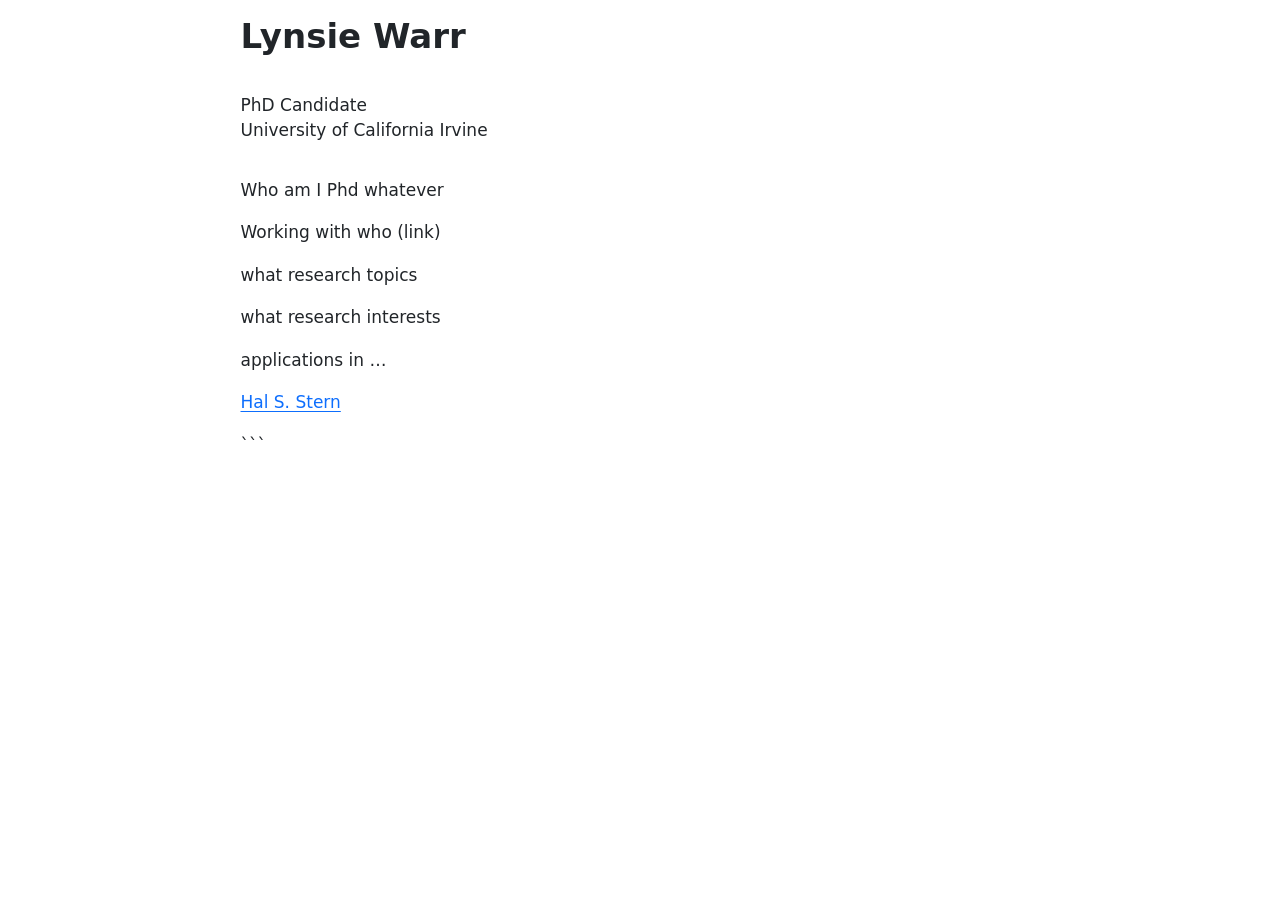
<file: index.html>
<!DOCTYPE html>
<html xmlns="http://www.w3.org/1999/xhtml" lang="en" xml:lang="en"><head>

<meta charset="utf-8">
<meta name="generator" content="quarto-1.4.550">

<meta name="viewport" content="width=device-width, initial-scale=1.0, user-scalable=yes">


<title>Lynsie Warr</title>
<style>
code{white-space: pre-wrap;}
span.smallcaps{font-variant: small-caps;}
div.columns{display: flex; gap: min(4vw, 1.5em);}
div.column{flex: auto; overflow-x: auto;}
div.hanging-indent{margin-left: 1.5em; text-indent: -1.5em;}
ul.task-list{list-style: none;}
ul.task-list li input[type="checkbox"] {
  width: 0.8em;
  margin: 0 0.8em 0.2em -1em; /* quarto-specific, see https://github.com/quarto-dev/quarto-cli/issues/4556 */ 
  vertical-align: middle;
}
</style>


<script src="index_files/libs/clipboard/clipboard.min.js"></script>
<script src="index_files/libs/quarto-html/quarto.js"></script>
<script src="index_files/libs/quarto-html/popper.min.js"></script>
<script src="index_files/libs/quarto-html/tippy.umd.min.js"></script>
<script src="index_files/libs/quarto-html/anchor.min.js"></script>
<link href="index_files/libs/quarto-html/tippy.css" rel="stylesheet">
<link href="index_files/libs/quarto-html/quarto-syntax-highlighting.css" rel="stylesheet" id="quarto-text-highlighting-styles">
<script src="index_files/libs/bootstrap/bootstrap.min.js"></script>
<link href="index_files/libs/bootstrap/bootstrap-icons.css" rel="stylesheet">
<link href="index_files/libs/bootstrap/bootstrap.min.css" rel="stylesheet" id="quarto-bootstrap" data-mode="light">


</head>

<body class="fullcontent">

<div id="quarto-content" class="page-columns page-rows-contents page-layout-article">

<main class="content" id="quarto-document-content">

<header id="title-block-header" class="quarto-title-block default">
<div class="quarto-title">
<h1 class="title">Lynsie Warr</h1>
<p class="subtitle lead"></p><p><br>
PhD Candidate <br> University of California Irvine<br>
</p><p></p>
</div>



<div class="quarto-title-meta">

    
  
    
  </div>
  


</header>


<div id="heading">
<!--- <p style="font-size:12px; font-style:italic; color:#2a3733;">
Preserving the spirit of childhood for life means preserving the curiosity of learning, the pleasure to understand, the desire to communicate. (Bruno Munari)
</p>
-->
<p>Who am I Phd whatever</p>
<p>Working with who (link)</p>
<p>what research topics</p>
<p>what research interests</p>
<p>applications in …</p>
<p><a href="https://ics.uci.edu/~sternh/" target="_blank"> Hal S. Stern </a></p>
<p>```</p>
</div>

</main>
<!-- /main column -->
<script id="quarto-html-after-body" type="application/javascript">
window.document.addEventListener("DOMContentLoaded", function (event) {
  const toggleBodyColorMode = (bsSheetEl) => {
    const mode = bsSheetEl.getAttribute("data-mode");
    const bodyEl = window.document.querySelector("body");
    if (mode === "dark") {
      bodyEl.classList.add("quarto-dark");
      bodyEl.classList.remove("quarto-light");
    } else {
      bodyEl.classList.add("quarto-light");
      bodyEl.classList.remove("quarto-dark");
    }
  }
  const toggleBodyColorPrimary = () => {
    const bsSheetEl = window.document.querySelector("link#quarto-bootstrap");
    if (bsSheetEl) {
      toggleBodyColorMode(bsSheetEl);
    }
  }
  toggleBodyColorPrimary();  
  const icon = "";
  const anchorJS = new window.AnchorJS();
  anchorJS.options = {
    placement: 'right',
    icon: icon
  };
  anchorJS.add('.anchored');
  const isCodeAnnotation = (el) => {
    for (const clz of el.classList) {
      if (clz.startsWith('code-annotation-')) {                     
        return true;
      }
    }
    return false;
  }
  const clipboard = new window.ClipboardJS('.code-copy-button', {
    text: function(trigger) {
      const codeEl = trigger.previousElementSibling.cloneNode(true);
      for (const childEl of codeEl.children) {
        if (isCodeAnnotation(childEl)) {
          childEl.remove();
        }
      }
      return codeEl.innerText;
    }
  });
  clipboard.on('success', function(e) {
    // button target
    const button = e.trigger;
    // don't keep focus
    button.blur();
    // flash "checked"
    button.classList.add('code-copy-button-checked');
    var currentTitle = button.getAttribute("title");
    button.setAttribute("title", "Copied!");
    let tooltip;
    if (window.bootstrap) {
      button.setAttribute("data-bs-toggle", "tooltip");
      button.setAttribute("data-bs-placement", "left");
      button.setAttribute("data-bs-title", "Copied!");
      tooltip = new bootstrap.Tooltip(button, 
        { trigger: "manual", 
          customClass: "code-copy-button-tooltip",
          offset: [0, -8]});
      tooltip.show();    
    }
    setTimeout(function() {
      if (tooltip) {
        tooltip.hide();
        button.removeAttribute("data-bs-title");
        button.removeAttribute("data-bs-toggle");
        button.removeAttribute("data-bs-placement");
      }
      button.setAttribute("title", currentTitle);
      button.classList.remove('code-copy-button-checked');
    }, 1000);
    // clear code selection
    e.clearSelection();
  });
  function tippyHover(el, contentFn, onTriggerFn, onUntriggerFn) {
    const config = {
      allowHTML: true,
      maxWidth: 500,
      delay: 100,
      arrow: false,
      appendTo: function(el) {
          return el.parentElement;
      },
      interactive: true,
      interactiveBorder: 10,
      theme: 'quarto',
      placement: 'bottom-start',
    };
    if (contentFn) {
      config.content = contentFn;
    }
    if (onTriggerFn) {
      config.onTrigger = onTriggerFn;
    }
    if (onUntriggerFn) {
      config.onUntrigger = onUntriggerFn;
    }
    window.tippy(el, config); 
  }
  const noterefs = window.document.querySelectorAll('a[role="doc-noteref"]');
  for (var i=0; i<noterefs.length; i++) {
    const ref = noterefs[i];
    tippyHover(ref, function() {
      // use id or data attribute instead here
      let href = ref.getAttribute('data-footnote-href') || ref.getAttribute('href');
      try { href = new URL(href).hash; } catch {}
      const id = href.replace(/^#\/?/, "");
      const note = window.document.getElementById(id);
      return note.innerHTML;
    });
  }
  const xrefs = window.document.querySelectorAll('a.quarto-xref');
  const processXRef = (id, note) => {
    // Strip column container classes
    const stripColumnClz = (el) => {
      el.classList.remove("page-full", "page-columns");
      if (el.children) {
        for (const child of el.children) {
          stripColumnClz(child);
        }
      }
    }
    stripColumnClz(note)
    if (id === null || id.startsWith('sec-')) {
      // Special case sections, only their first couple elements
      const container = document.createElement("div");
      if (note.children && note.children.length > 2) {
        container.appendChild(note.children[0].cloneNode(true));
        for (let i = 1; i < note.children.length; i++) {
          const child = note.children[i];
          if (child.tagName === "P" && child.innerText === "") {
            continue;
          } else {
            container.appendChild(child.cloneNode(true));
            break;
          }
        }
        if (window.Quarto?.typesetMath) {
          window.Quarto.typesetMath(container);
        }
        return container.innerHTML
      } else {
        if (window.Quarto?.typesetMath) {
          window.Quarto.typesetMath(note);
        }
        return note.innerHTML;
      }
    } else {
      // Remove any anchor links if they are present
      const anchorLink = note.querySelector('a.anchorjs-link');
      if (anchorLink) {
        anchorLink.remove();
      }
      if (window.Quarto?.typesetMath) {
        window.Quarto.typesetMath(note);
      }
      // TODO in 1.5, we should make sure this works without a callout special case
      if (note.classList.contains("callout")) {
        return note.outerHTML;
      } else {
        return note.innerHTML;
      }
    }
  }
  for (var i=0; i<xrefs.length; i++) {
    const xref = xrefs[i];
    tippyHover(xref, undefined, function(instance) {
      instance.disable();
      let url = xref.getAttribute('href');
      let hash = undefined; 
      if (url.startsWith('#')) {
        hash = url;
      } else {
        try { hash = new URL(url).hash; } catch {}
      }
      if (hash) {
        const id = hash.replace(/^#\/?/, "");
        const note = window.document.getElementById(id);
        if (note !== null) {
          try {
            const html = processXRef(id, note.cloneNode(true));
            instance.setContent(html);
          } finally {
            instance.enable();
            instance.show();
          }
        } else {
          // See if we can fetch this
          fetch(url.split('#')[0])
          .then(res => res.text())
          .then(html => {
            const parser = new DOMParser();
            const htmlDoc = parser.parseFromString(html, "text/html");
            const note = htmlDoc.getElementById(id);
            if (note !== null) {
              const html = processXRef(id, note);
              instance.setContent(html);
            } 
          }).finally(() => {
            instance.enable();
            instance.show();
          });
        }
      } else {
        // See if we can fetch a full url (with no hash to target)
        // This is a special case and we should probably do some content thinning / targeting
        fetch(url)
        .then(res => res.text())
        .then(html => {
          const parser = new DOMParser();
          const htmlDoc = parser.parseFromString(html, "text/html");
          const note = htmlDoc.querySelector('main.content');
          if (note !== null) {
            // This should only happen for chapter cross references
            // (since there is no id in the URL)
            // remove the first header
            if (note.children.length > 0 && note.children[0].tagName === "HEADER") {
              note.children[0].remove();
            }
            const html = processXRef(null, note);
            instance.setContent(html);
          } 
        }).finally(() => {
          instance.enable();
          instance.show();
        });
      }
    }, function(instance) {
    });
  }
      let selectedAnnoteEl;
      const selectorForAnnotation = ( cell, annotation) => {
        let cellAttr = 'data-code-cell="' + cell + '"';
        let lineAttr = 'data-code-annotation="' +  annotation + '"';
        const selector = 'span[' + cellAttr + '][' + lineAttr + ']';
        return selector;
      }
      const selectCodeLines = (annoteEl) => {
        const doc = window.document;
        const targetCell = annoteEl.getAttribute("data-target-cell");
        const targetAnnotation = annoteEl.getAttribute("data-target-annotation");
        const annoteSpan = window.document.querySelector(selectorForAnnotation(targetCell, targetAnnotation));
        const lines = annoteSpan.getAttribute("data-code-lines").split(",");
        const lineIds = lines.map((line) => {
          return targetCell + "-" + line;
        })
        let top = null;
        let height = null;
        let parent = null;
        if (lineIds.length > 0) {
            //compute the position of the single el (top and bottom and make a div)
            const el = window.document.getElementById(lineIds[0]);
            top = el.offsetTop;
            height = el.offsetHeight;
            parent = el.parentElement.parentElement;
          if (lineIds.length > 1) {
            const lastEl = window.document.getElementById(lineIds[lineIds.length - 1]);
            const bottom = lastEl.offsetTop + lastEl.offsetHeight;
            height = bottom - top;
          }
          if (top !== null && height !== null && parent !== null) {
            // cook up a div (if necessary) and position it 
            let div = window.document.getElementById("code-annotation-line-highlight");
            if (div === null) {
              div = window.document.createElement("div");
              div.setAttribute("id", "code-annotation-line-highlight");
              div.style.position = 'absolute';
              parent.appendChild(div);
            }
            div.style.top = top - 2 + "px";
            div.style.height = height + 4 + "px";
            div.style.left = 0;
            let gutterDiv = window.document.getElementById("code-annotation-line-highlight-gutter");
            if (gutterDiv === null) {
              gutterDiv = window.document.createElement("div");
              gutterDiv.setAttribute("id", "code-annotation-line-highlight-gutter");
              gutterDiv.style.position = 'absolute';
              const codeCell = window.document.getElementById(targetCell);
              const gutter = codeCell.querySelector('.code-annotation-gutter');
              gutter.appendChild(gutterDiv);
            }
            gutterDiv.style.top = top - 2 + "px";
            gutterDiv.style.height = height + 4 + "px";
          }
          selectedAnnoteEl = annoteEl;
        }
      };
      const unselectCodeLines = () => {
        const elementsIds = ["code-annotation-line-highlight", "code-annotation-line-highlight-gutter"];
        elementsIds.forEach((elId) => {
          const div = window.document.getElementById(elId);
          if (div) {
            div.remove();
          }
        });
        selectedAnnoteEl = undefined;
      };
        // Handle positioning of the toggle
    window.addEventListener(
      "resize",
      throttle(() => {
        elRect = undefined;
        if (selectedAnnoteEl) {
          selectCodeLines(selectedAnnoteEl);
        }
      }, 10)
    );
    function throttle(fn, ms) {
    let throttle = false;
    let timer;
      return (...args) => {
        if(!throttle) { // first call gets through
            fn.apply(this, args);
            throttle = true;
        } else { // all the others get throttled
            if(timer) clearTimeout(timer); // cancel #2
            timer = setTimeout(() => {
              fn.apply(this, args);
              timer = throttle = false;
            }, ms);
        }
      };
    }
      // Attach click handler to the DT
      const annoteDls = window.document.querySelectorAll('dt[data-target-cell]');
      for (const annoteDlNode of annoteDls) {
        annoteDlNode.addEventListener('click', (event) => {
          const clickedEl = event.target;
          if (clickedEl !== selectedAnnoteEl) {
            unselectCodeLines();
            const activeEl = window.document.querySelector('dt[data-target-cell].code-annotation-active');
            if (activeEl) {
              activeEl.classList.remove('code-annotation-active');
            }
            selectCodeLines(clickedEl);
            clickedEl.classList.add('code-annotation-active');
          } else {
            // Unselect the line
            unselectCodeLines();
            clickedEl.classList.remove('code-annotation-active');
          }
        });
      }
  const findCites = (el) => {
    const parentEl = el.parentElement;
    if (parentEl) {
      const cites = parentEl.dataset.cites;
      if (cites) {
        return {
          el,
          cites: cites.split(' ')
        };
      } else {
        return findCites(el.parentElement)
      }
    } else {
      return undefined;
    }
  };
  var bibliorefs = window.document.querySelectorAll('a[role="doc-biblioref"]');
  for (var i=0; i<bibliorefs.length; i++) {
    const ref = bibliorefs[i];
    const citeInfo = findCites(ref);
    if (citeInfo) {
      tippyHover(citeInfo.el, function() {
        var popup = window.document.createElement('div');
        citeInfo.cites.forEach(function(cite) {
          var citeDiv = window.document.createElement('div');
          citeDiv.classList.add('hanging-indent');
          citeDiv.classList.add('csl-entry');
          var biblioDiv = window.document.getElementById('ref-' + cite);
          if (biblioDiv) {
            citeDiv.innerHTML = biblioDiv.innerHTML;
          }
          popup.appendChild(citeDiv);
        });
        return popup.innerHTML;
      });
    }
  }
});
</script>
</div> <!-- /content -->




</body></html>
</file>
<file: index_files/libs/quarto-html/tippy.css>
.tippy-box[data-animation=fade][data-state=hidden]{opacity:0}[data-tippy-root]{max-width:calc(100vw - 10px)}.tippy-box{position:relative;background-color:#333;color:#fff;border-radius:4px;font-size:14px;line-height:1.4;white-space:normal;outline:0;transition-property:transform,visibility,opacity}.tippy-box[data-placement^=top]>.tippy-arrow{bottom:0}.tippy-box[data-placement^=top]>.tippy-arrow:before{bottom:-7px;left:0;border-width:8px 8px 0;border-top-color:initial;transform-origin:center top}.tippy-box[data-placement^=bottom]>.tippy-arrow{top:0}.tippy-box[data-placement^=bottom]>.tippy-arrow:before{top:-7px;left:0;border-width:0 8px 8px;border-bottom-color:initial;transform-origin:center bottom}.tippy-box[data-placement^=left]>.tippy-arrow{right:0}.tippy-box[data-placement^=left]>.tippy-arrow:before{border-width:8px 0 8px 8px;border-left-color:initial;right:-7px;transform-origin:center left}.tippy-box[data-placement^=right]>.tippy-arrow{left:0}.tippy-box[data-placement^=right]>.tippy-arrow:before{left:-7px;border-width:8px 8px 8px 0;border-right-color:initial;transform-origin:center right}.tippy-box[data-inertia][data-state=visible]{transition-timing-function:cubic-bezier(.54,1.5,.38,1.11)}.tippy-arrow{width:16px;height:16px;color:#333}.tippy-arrow:before{content:"";position:absolute;border-color:transparent;border-style:solid}.tippy-content{position:relative;padding:5px 9px;z-index:1}
</file>
<file: index_files/libs/quarto-html/quarto-syntax-highlighting.css>
/* quarto syntax highlight colors */
:root {
  --quarto-hl-ot-color: #003B4F;
  --quarto-hl-at-color: #657422;
  --quarto-hl-ss-color: #20794D;
  --quarto-hl-an-color: #5E5E5E;
  --quarto-hl-fu-color: #4758AB;
  --quarto-hl-st-color: #20794D;
  --quarto-hl-cf-color: #003B4F;
  --quarto-hl-op-color: #5E5E5E;
  --quarto-hl-er-color: #AD0000;
  --quarto-hl-bn-color: #AD0000;
  --quarto-hl-al-color: #AD0000;
  --quarto-hl-va-color: #111111;
  --quarto-hl-bu-color: inherit;
  --quarto-hl-ex-color: inherit;
  --quarto-hl-pp-color: #AD0000;
  --quarto-hl-in-color: #5E5E5E;
  --quarto-hl-vs-color: #20794D;
  --quarto-hl-wa-color: #5E5E5E;
  --quarto-hl-do-color: #5E5E5E;
  --quarto-hl-im-color: #00769E;
  --quarto-hl-ch-color: #20794D;
  --quarto-hl-dt-color: #AD0000;
  --quarto-hl-fl-color: #AD0000;
  --quarto-hl-co-color: #5E5E5E;
  --quarto-hl-cv-color: #5E5E5E;
  --quarto-hl-cn-color: #8f5902;
  --quarto-hl-sc-color: #5E5E5E;
  --quarto-hl-dv-color: #AD0000;
  --quarto-hl-kw-color: #003B4F;
}

/* other quarto variables */
:root {
  --quarto-font-monospace: SFMono-Regular, Menlo, Monaco, Consolas, "Liberation Mono", "Courier New", monospace;
}

pre > code.sourceCode > span {
  color: #003B4F;
}

code span {
  color: #003B4F;
}

code.sourceCode > span {
  color: #003B4F;
}

div.sourceCode,
div.sourceCode pre.sourceCode {
  color: #003B4F;
}

code span.ot {
  color: #003B4F;
  font-style: inherit;
}

code span.at {
  color: #657422;
  font-style: inherit;
}

code span.ss {
  color: #20794D;
  font-style: inherit;
}

code span.an {
  color: #5E5E5E;
  font-style: inherit;
}

code span.fu {
  color: #4758AB;
  font-style: inherit;
}

code span.st {
  color: #20794D;
  font-style: inherit;
}

code span.cf {
  color: #003B4F;
  font-style: inherit;
}

code span.op {
  color: #5E5E5E;
  font-style: inherit;
}

code span.er {
  color: #AD0000;
  font-style: inherit;
}

code span.bn {
  color: #AD0000;
  font-style: inherit;
}

code span.al {
  color: #AD0000;
  font-style: inherit;
}

code span.va {
  color: #111111;
  font-style: inherit;
}

code span.bu {
  font-style: inherit;
}

code span.ex {
  font-style: inherit;
}

code span.pp {
  color: #AD0000;
  font-style: inherit;
}

code span.in {
  color: #5E5E5E;
  font-style: inherit;
}

code span.vs {
  color: #20794D;
  font-style: inherit;
}

code span.wa {
  color: #5E5E5E;
  font-style: italic;
}

code span.do {
  color: #5E5E5E;
  font-style: italic;
}

code span.im {
  color: #00769E;
  font-style: inherit;
}

code span.ch {
  color: #20794D;
  font-style: inherit;
}

code span.dt {
  color: #AD0000;
  font-style: inherit;
}

code span.fl {
  color: #AD0000;
  font-style: inherit;
}

code span.co {
  color: #5E5E5E;
  font-style: inherit;
}

code span.cv {
  color: #5E5E5E;
  font-style: italic;
}

code span.cn {
  color: #8f5902;
  font-style: inherit;
}

code span.sc {
  color: #5E5E5E;
  font-style: inherit;
}

code span.dv {
  color: #AD0000;
  font-style: inherit;
}

code span.kw {
  color: #003B4F;
  font-style: inherit;
}

.prevent-inlining {
  content: "</";
}

/*# sourceMappingURL=debc5d5d77c3f9108843748ff7464032.css.map */
</file>
